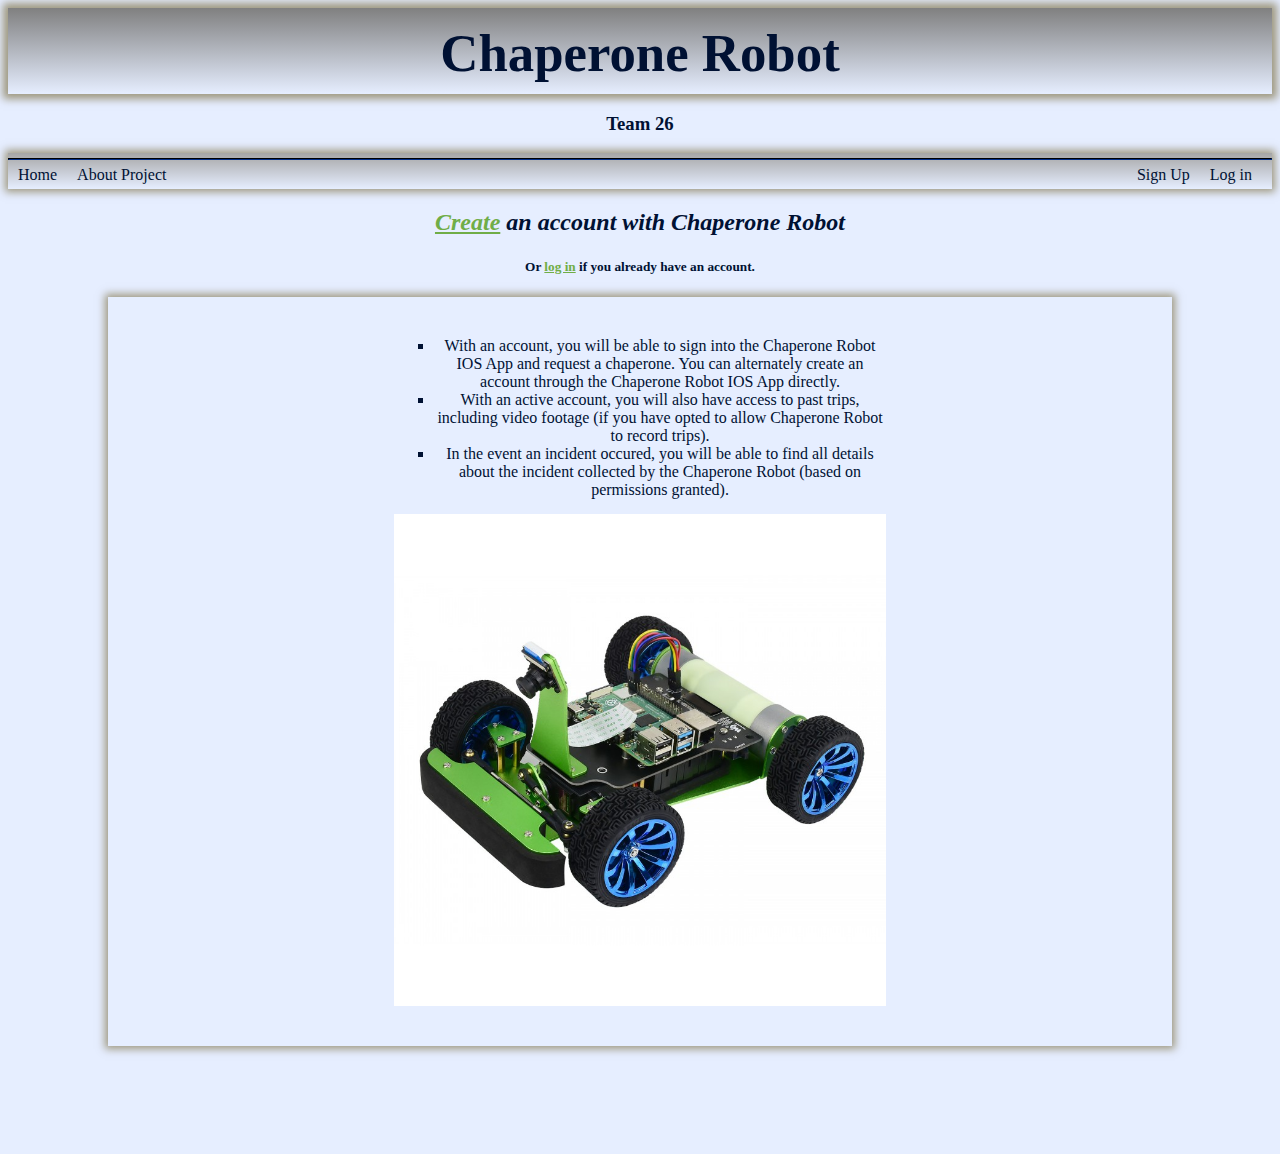
<file: escortRobot/index.html>
<!DOCTYPE html>
<html lang="en">

  <head>

    <link rel="stylesheet" type="text/css" href="stylesheet26.css">

    <title>Team 26</title>
    <meta charset="UTF-8">
    <meta name="viewport" content="width=device-width, initial-scale=1.0">
    <meta name="author" content="Stephen Leer, Team 26">

  </head>

  <body>

    <div class="heading">
      <h1>Chaperone Robot</h1>
    </div>
    <div class="sub_heading">
      <h3>Team 26</h3>
    </div>

    <div class="nav_bar">
      <hr>
      <a href="index.html" target="_self">Home</a>
      <a href="about.html">About Project</a>

      <div class="nav_right">
        <a href="signup.html">Sign Up</a>
        <a href="login.html">Log in</a>
      </div>

    </div>


    <div class="row">
      <h2><a href="signup.html">Create</a> an account with Chaperone Robot</h2>
      <h5>Or <a href="login.html">log in</a> if you already have an account.</h5>
      <div class="cardBack" >
        <div class="card">
          <ul>
            <li>With an account, you will be able to sign into the Chaperone Robot IOS
            App and request a chaperone. You can alternately create an account
            through the Chaperone Robot IOS App directly.</li>
            <li>With an active account, you will also have access to past trips, including video footage
            (if you have opted to allow Chaperone Robot to record trips).</li>
            <li>In the event an incident occured, you will be able to find all details
            about the incident collected by the Chaperone Robot (based on permissions granted).</li>
          </ul>
            <img src="images/piracer.jpg" alt="PiRacer" width="90%" height="90%">
        </div>
      </div>
      <p>

      </p>
    </div>

  </body>
</html>
</file>
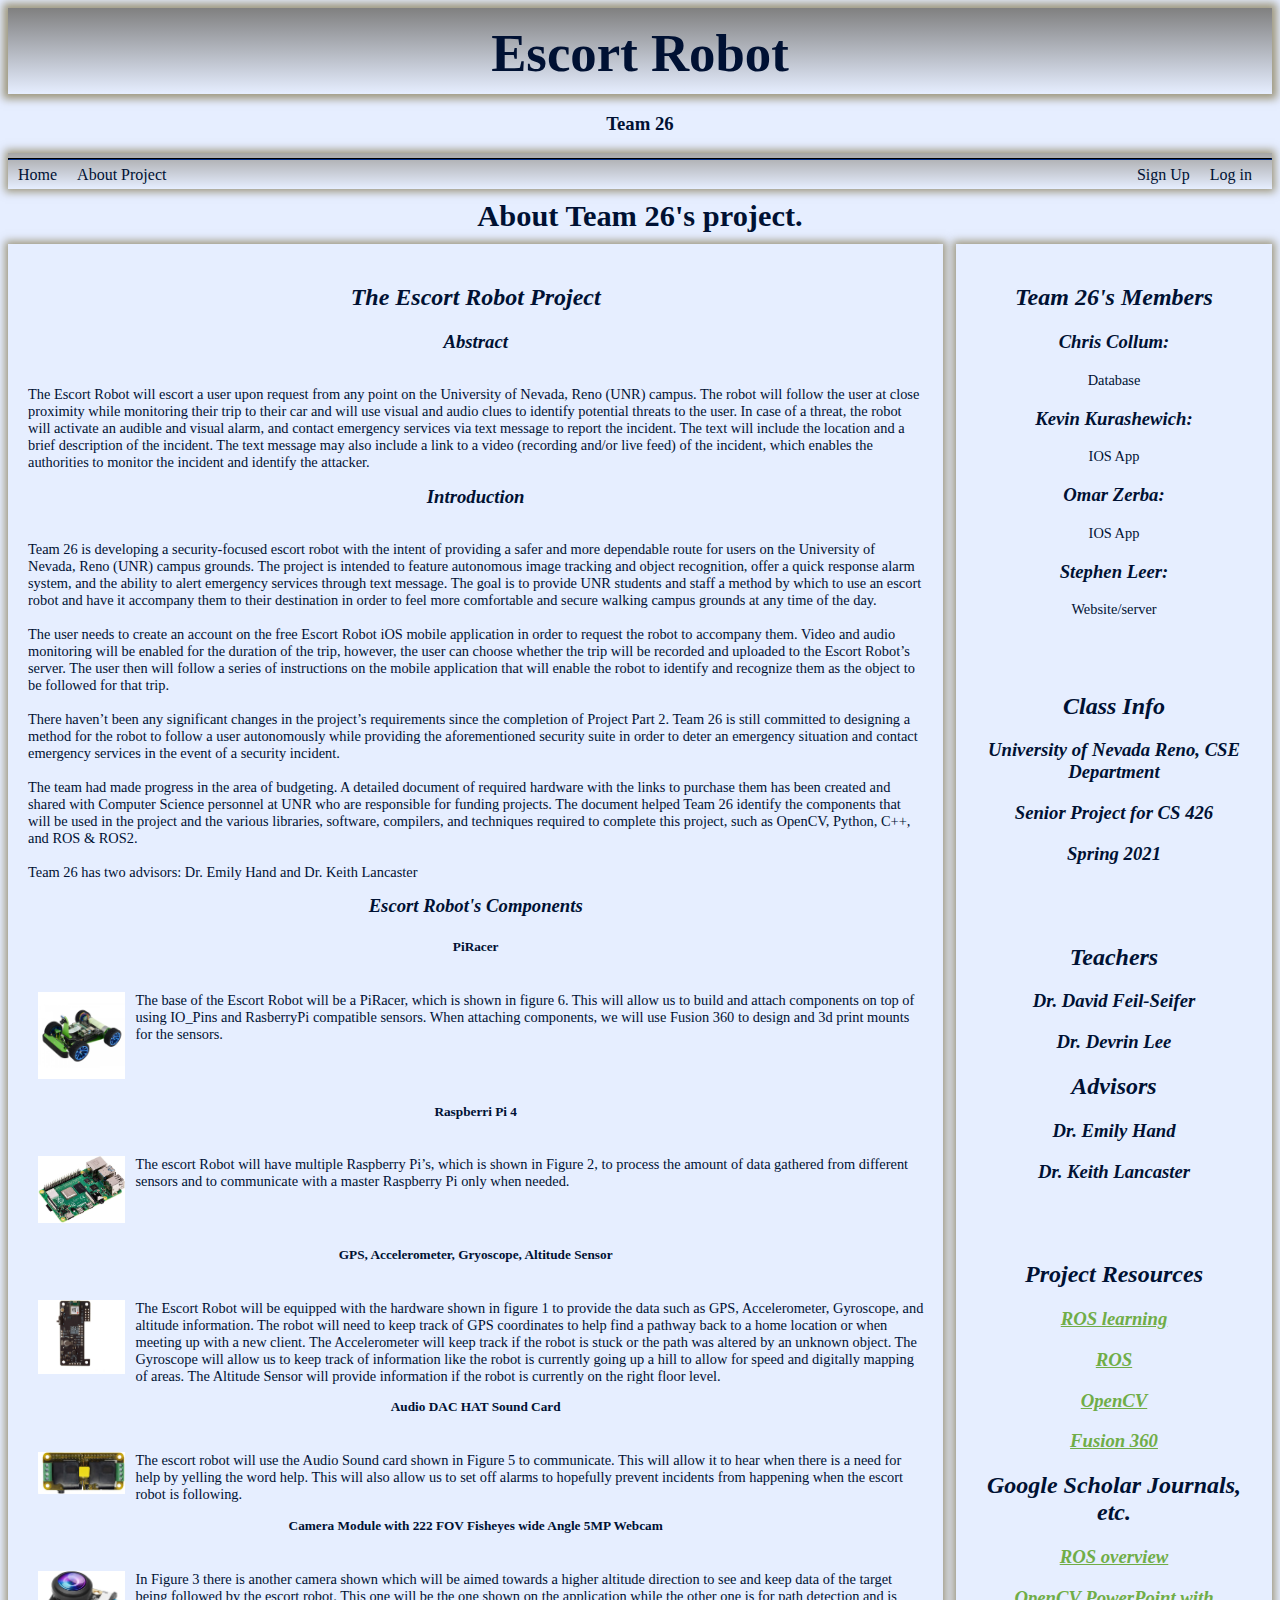
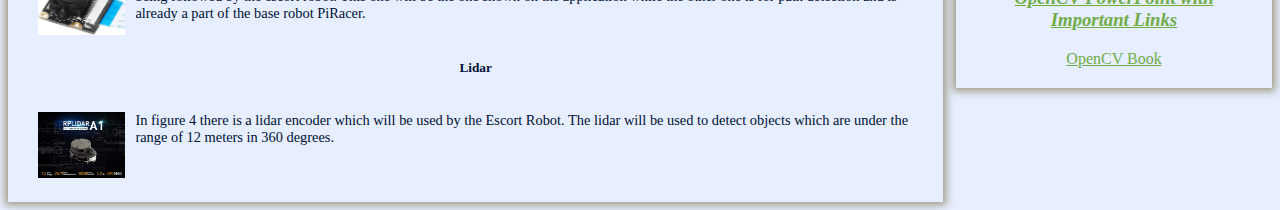
<file: escortRobot/about (1).html>
<!DOCTYPE html>
<html lang="en">

  <head>

    <link rel="stylesheet" type="text/css" href="stylesheet26.css">

    <title>Team 26</title>
    <meta charset="UTF-8">
    <meta name="viewport" content="width=device-width, initial-scale=1.0">
    <meta name="author" content="Stephen Leer, Team 26">

  </head>

  <body>
    <?php
      $unameErr = $emailErr = $pswdErr = $repeatpswdErr = "";
      $uname = $email = $pswd = $repeatpswd = "";
    ?>

    <div class="heading">
      <h1>
        Escort Robot
      </h1>
    </div>
    <div class="sub_heading">
      <h3>
        Team 26
      </h3>
    </div>

    <div class="nav_bar">
      <hr>
      <a href="index.html" target="_self">Home</a>
      <a href="about.html">About Project</a>

      <div class="nav_right">
	<a href="signup.php">Sign Up</a>
        <a href="#">Log in</a>
      </div>

    </div>


    <div class="row">
      <h1>
        About Team 26's project.
      </h1>
      <div class="leftcolumn" >
        <div class="card">
          <h2>The Escort Robot Project</h2>
          <h3>Abstract</h3>
            <p>
              The Escort Robot will escort a user upon request from any point on the University of Nevada, Reno (UNR) campus. The robot will follow the user at close proximity while monitoring their trip to their car and will use visual and audio clues to identify potential threats to the user. In case of a threat, the robot will activate an audible and visual alarm, and contact emergency services via text message to report the incident. The text will include the location and a brief description of the incident. The text message may also include a link to a video (recording and/or live feed) of the incident, which enables the authorities to monitor the incident and identify the attacker.
            </p>
          <h3>Introduction</h3>
          <p>
            Team 26 is developing a security-focused escort robot with the intent of providing a safer and more dependable route for users on the University of Nevada, Reno (UNR) campus grounds.  The project is intended to feature autonomous image tracking and object recognition, offer a quick response alarm system, and the ability to alert emergency services through text message.  The goal is to provide UNR students and staff a method by which to use an escort robot and have it accompany them to their destination in order to feel more comfortable and secure walking campus grounds at any time of the day.
            <br><br>
            The user needs to create an account on the free Escort Robot iOS mobile application in order to request the robot to accompany them. Video and audio monitoring will be enabled for the duration of the trip, however, the user can choose whether the trip will be recorded and uploaded to the Escort Robot’s server. The user then will follow a series of instructions on the mobile application that will enable the robot to identify and recognize them as the object to be followed for that trip.
            <br><br>
            There haven’t been any significant changes in the project’s requirements since the completion of Project Part 2. Team 26 is still committed to designing a method for the robot to follow a user autonomously while providing the aforementioned security suite in order to deter an emergency situation and contact emergency services in the event of a security incident.
            <br><br>
            The team had made progress in the area of budgeting. A detailed document of required hardware with the links to purchase them has been created and shared with Computer Science personnel at UNR who are responsible for funding projects. The document helped Team 26 identify the components that will be used in the project and the various libraries, software, compilers, and techniques required to complete this project, such as OpenCV, Python, C++, and ROS & ROS2.
            <br><br>
            Team 26 has two advisors: Dr. Emily Hand and Dr. Keith Lancaster
          </p>
          <h3>Escort Robot's Components</h3>
          <h5>PiRacer</h5>
          <p>
            <img src="images/piracer.jpg" alt="PiRacer">
            The base of the Escort Robot will be a PiRacer, which is shown in figure 6. This will allow us to build and attach components on top of using IO_Pins and RasberryPi compatible sensors. When attaching components, we will use Fusion 360 to design and 3d print mounts for the sensors.
          </p>
          <h5>Raspberri Pi 4</h5>
          <p>
            <img src="images/rpi.jpg" alt="Raspberry Pi 4">
            The escort Robot will have multiple Raspberry Pi’s, which is shown in Figure 2, to process the amount of data gathered from different sensors and to communicate with a master Raspberry Pi only when needed.
          </p>
          <h5>GPS, Accelerometer, Gryoscope, Altitude Sensor</h5>
          <p>
            <img src="images/GPS.jpg" alt="gps">
            The Escort Robot will be equipped with the hardware shown in figure 1 to provide the data such as GPS, Accelerometer, Gyroscope, and altitude information. The robot will need to keep track of GPS coordinates to help find a pathway back to a home location or when meeting up with a new client. The Accelerometer will keep track if the robot is stuck or the path was altered by an unknown object. The Gyroscope will allow us to keep track of information like the robot is currently going up a hill to allow for speed and digitally mapping of areas. The Altitude Sensor will provide information if the robot is currently on the right floor level.
          </p>
          <h5>Audio DAC HAT Sound Card</h5>
          <p>
            <img src="images/audiodevice.jpg" alt="audio card">
            The escort robot will use the Audio Sound card shown in Figure 5 to communicate. This will allow it to hear when there is a need for help by yelling the word help. This will also allow us to set off alarms to hopefully prevent incidents from happening when the escort robot is following.
          </p>
          <h5>Camera Module with 222 FOV Fisheyes wide Angle 5MP Webcam</h5>
          <p>
            <img src="images/camera.jpg" alt="Camera Module">
            In Figure 3 there is another camera shown which will be aimed towards a higher altitude direction to see and keep data of the target being followed by the escort robot. This one will be the one shown on the application while the other one is for path detection and is already a part of the base robot PiRacer.
          </p>
          <h5>Lidar</h5>
          <p>
            <img src="images/lidar.jpg" alt="Lidar">
            In figure 4 there is a lidar encoder which will be used by the Escort Robot. The lidar will be used to detect objects which are under the range of 12 meters in     360 degrees.
          </p>

        </div>
      </div>
      <div class="rightcolumn">
        <div class="card">
          <h2>Team 26's Members</h2>
          <h3>Chris Collum:</h3>
            <p>
              Database
            </p>
          <h3>Kevin Kurashewich:</h3>
            <p>
              IOS App
            </p>
          <h3>Omar Zerba:</h3>
            <p>
              IOS App
            </p>
          <h3>Stephen Leer:</h3>
            <p>
              Website/server
            </p>
        </div>
        <div class = "card">
            <h2>Class Info</h2>
            <h3>University of Nevada Reno, CSE Department</h3>
            <h3>Senior Project for CS 426</h3>
            <h3>Spring 2021</h3>
        </div>
        <div class = "card">
            <h2>Teachers</h2>
            <h3>Dr. David Feil-Seifer</h3>
            <h3>Dr. Devrin Lee</h3>
            <h2>Advisors</h2>
            <h3>Dr. Emily Hand</h3>
            <h3>Dr. Keith Lancaster</h3>
        </div>
        <div class = "card">
            <h2>Project Resources</h2>
            <a href=https://www.theconstructsim.com/robotigniteacademy_learnros/ros-courses-library/ros-courses-ros-basics-in-5-days-c/><h3>ROS learning</h3></a>
            <a href=https://www.ros.org><h3>ROS</h3></a>
            <a href=https://opencv.org><h3>OpenCV</h3></a>
            <a href=https://www.autodesk.com/campaigns/education/student-design><h3>Fusion 360</h3></a>
            <h2>Google Scholar Journals, etc.</h2>
            <a href=http://www.cim.mcgill.ca/~dudek/417/Papers/quigley-icra2009-ros.pdf><h3>ROS overview</h3></a>
            <a href=http://roswiki.autolabor.com.cn/attachments/Events(2f)ICRA2010Tutorial/ICRA_2010_OpenCV_Tutorial.pdf><h3>OpenCV PowerPoint with Important Links</h3></a>
            <a href=https://books.google.com/books?hl=en&lr=&id=_5sQAwAAQBAJ&oi=fnd&pg=PA2&dq=opencv&ots=8UkO6SS99U&sig=e_drlnqtQ4aDT-N3yE8rXj7UI9A#v=onepage&q=opencv&f=false><h3></h3>OpenCV Book</h3></a>
        </div>
      </div>
      <p>

      </p>
    </div>

  </body>
</html>
</file>
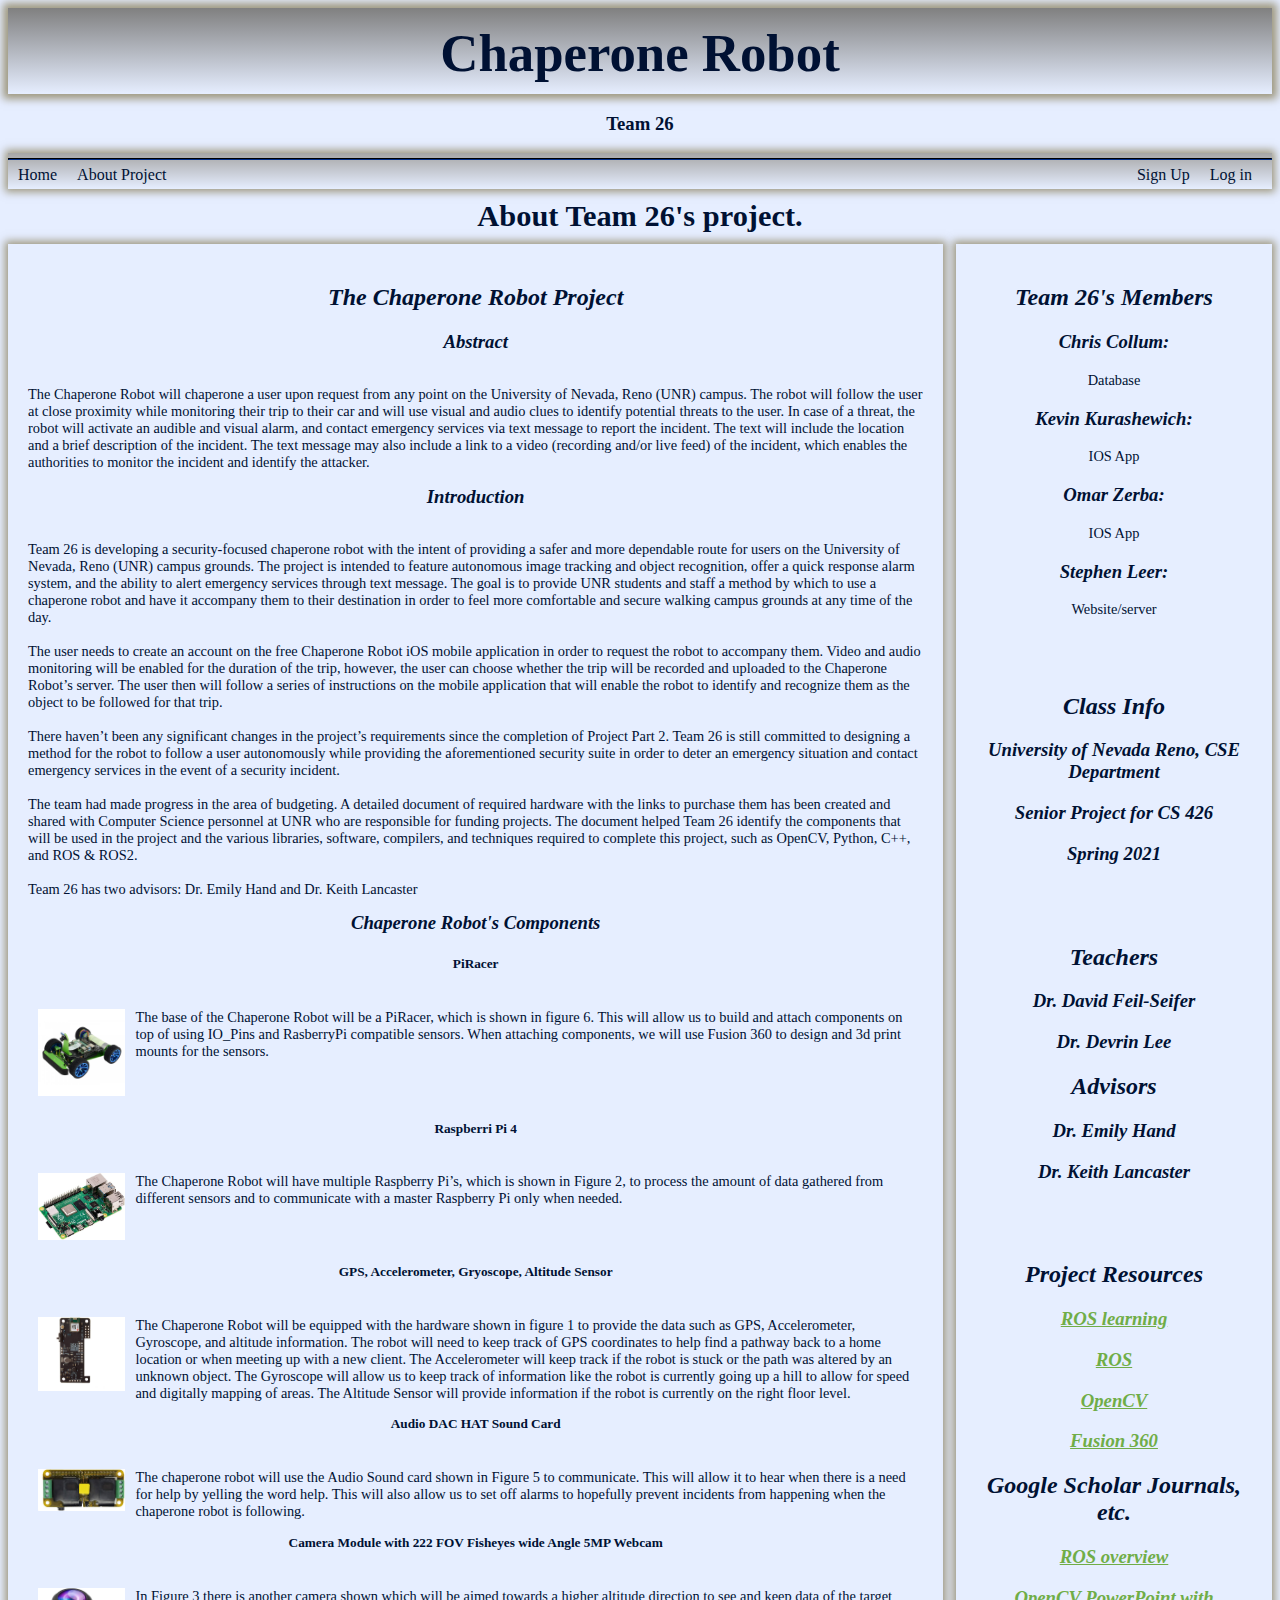
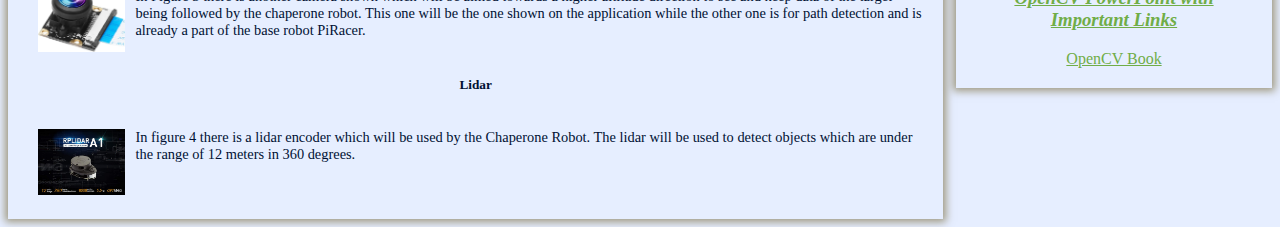
<file: escortRobot/about.html>
<!DOCTYPE html>
<html lang="en">

  <head>

    <link rel="stylesheet" type="text/css" href="stylesheet26.css">

    <title>Team 26</title>
    <meta charset="UTF-8">
    <meta name="viewport" content="width=device-width, initial-scale=1.0">
    <meta name="author" content="Stephen Leer, Team 26">

  </head>

  <body>

    <div class="heading">
      <h1>
        Chaperone Robot
      </h1>
    </div>
    <div class="sub_heading">
      <h3>
        Team 26
      </h3>
    </div>

    <div class="nav_bar">
      <hr>
      <a href="index.html" target="_self">Home</a>
      <a href="about.html">About Project</a>

      <div class="nav_right">
	      <a href="signup.html">Sign Up</a>
        <a href="login.html">Log in</a>
      </div>

    </div>


    <div class="row">
      <h1>
        About Team 26's project.
      </h1>
      <div class="leftcolumn" >
        <div class="card">
          <h2>The Chaperone Robot Project</h2>
          <h3>Abstract</h3>
            <p>
              The Chaperone Robot will chaperone a user upon request from any point on the University of Nevada, Reno (UNR) campus. The robot will follow the user at close proximity while monitoring their trip to their car and will use visual and audio clues to identify potential threats to the user. In case of a threat, the robot will activate an audible and visual alarm, and contact emergency services via text message to report the incident. The text will include the location and a brief description of the incident. The text message may also include a link to a video (recording and/or live feed) of the incident, which enables the authorities to monitor the incident and identify the attacker.
            </p>
          <h3>Introduction</h3>
          <p>
            Team 26 is developing a security-focused chaperone robot with the intent of providing a safer and more dependable route for users on the University of Nevada, Reno (UNR) campus grounds.  The project is intended to feature autonomous image tracking and object recognition, offer a quick response alarm system, and the ability to alert emergency services through text message.  The goal is to provide UNR students and staff a method by which to use a chaperone robot and have it accompany them to their destination in order to feel more comfortable and secure walking campus grounds at any time of the day.
            <br><br>
            The user needs to create an account on the free Chaperone Robot iOS mobile application in order to request the robot to accompany them. Video and audio monitoring will be enabled for the duration of the trip, however, the user can choose whether the trip will be recorded and uploaded to the Chaperone Robot’s server. The user then will follow a series of instructions on the mobile application that will enable the robot to identify and recognize them as the object to be followed for that trip.
            <br><br>
            There haven’t been any significant changes in the project’s requirements since the completion of Project Part 2. Team 26 is still committed to designing a method for the robot to follow a user autonomously while providing the aforementioned security suite in order to deter an emergency situation and contact emergency services in the event of a security incident.
            <br><br>
            The team had made progress in the area of budgeting. A detailed document of required hardware with the links to purchase them has been created and shared with Computer Science personnel at UNR who are responsible for funding projects. The document helped Team 26 identify the components that will be used in the project and the various libraries, software, compilers, and techniques required to complete this project, such as OpenCV, Python, C++, and ROS & ROS2.
            <br><br>
            Team 26 has two advisors: Dr. Emily Hand and Dr. Keith Lancaster
          </p>
          <h3>Chaperone Robot's Components</h3>
          <h5>PiRacer</h5>
          <p>
            <img src="images/piracer.jpg" alt="PiRacer">
            The base of the Chaperone Robot will be a PiRacer, which is shown in figure 6. This will allow us to build and attach components on top of using IO_Pins and RasberryPi compatible sensors. When attaching components, we will use Fusion 360 to design and 3d print mounts for the sensors.
          </p>
          <h5>Raspberri Pi 4</h5>
          <p>
            <img src="images/rpi.jpg" alt="Raspberry Pi 4">
            The Chaperone Robot will have multiple Raspberry Pi’s, which is shown in Figure 2, to process the amount of data gathered from different sensors and to communicate with a master Raspberry Pi only when needed.
          </p>
          <h5>GPS, Accelerometer, Gryoscope, Altitude Sensor</h5>
          <p>
            <img src="images/GPS.jpg" alt="gps">
            The Chaperone Robot will be equipped with the hardware shown in figure 1 to provide the data such as GPS, Accelerometer, Gyroscope, and altitude information. The robot will need to keep track of GPS coordinates to help find a pathway back to a home location or when meeting up with a new client. The Accelerometer will keep track if the robot is stuck or the path was altered by an unknown object. The Gyroscope will allow us to keep track of information like the robot is currently going up a hill to allow for speed and digitally mapping of areas. The Altitude Sensor will provide information if the robot is currently on the right floor level.
          </p>
          <h5>Audio DAC HAT Sound Card</h5>
          <p>
            <img src="images/audiodevice.jpg" alt="audio card">
            The chaperone robot will use the Audio Sound card shown in Figure 5 to communicate. This will allow it to hear when there is a need for help by yelling the word help. This will also allow us to set off alarms to hopefully prevent incidents from happening when the chaperone robot is following.
          </p>
          <h5>Camera Module with 222 FOV Fisheyes wide Angle 5MP Webcam</h5>
          <p>
            <img src="images/camera.jpg" alt="Camera Module">
            In Figure 3 there is another camera shown which will be aimed towards a higher altitude direction to see and keep data of the target being followed by the chaperone robot. This one will be the one shown on the application while the other one is for path detection and is already a part of the base robot PiRacer.
          </p>
          <h5>Lidar</h5>
          <p>
            <img src="images/lidar.jpg" alt="Lidar">
            In figure 4 there is a lidar encoder which will be used by the Chaperone Robot. The lidar will be used to detect objects which are under the range of 12 meters in     360 degrees.
          </p>

        </div>
      </div>
      <div class="rightcolumn">
        <div class="card">
          <h2>Team 26's Members</h2>
          <h3>Chris Collum:</h3>
            <p>
              Database
            </p>
          <h3>Kevin Kurashewich:</h3>
            <p>
              IOS App
            </p>
          <h3>Omar Zerba:</h3>
            <p>
              IOS App
            </p>
          <h3>Stephen Leer:</h3>
            <p>
              Website/server
            </p>
        </div>
        <div class = "card">
            <h2>Class Info</h2>
            <h3>University of Nevada Reno, CSE Department</h3>
            <h3>Senior Project for CS 426</h3>
            <h3>Spring 2021</h3>
        </div>
        <div class = "card">
            <h2>Teachers</h2>
            <h3>Dr. David Feil-Seifer</h3>
            <h3>Dr. Devrin Lee</h3>
            <h2>Advisors</h2>
            <h3>Dr. Emily Hand</h3>
            <h3>Dr. Keith Lancaster</h3>
        </div>
        <div class = "card">
            <h2>Project Resources</h2>
            <a href=https://www.theconstructsim.com/robotigniteacademy_learnros/ros-courses-library/ros-courses-ros-basics-in-5-days-c/><h3>ROS learning</h3></a>
            <a href=https://www.ros.org><h3>ROS</h3></a>
            <a href=https://opencv.org><h3>OpenCV</h3></a>
            <a href=https://www.autodesk.com/campaigns/education/student-design><h3>Fusion 360</h3></a>
            <h2>Google Scholar Journals, etc.</h2>
            <a href=http://www.cim.mcgill.ca/~dudek/417/Papers/quigley-icra2009-ros.pdf><h3>ROS overview</h3></a>
            <a href=http://roswiki.autolabor.com.cn/attachments/Events(2f)ICRA2010Tutorial/ICRA_2010_OpenCV_Tutorial.pdf><h3>OpenCV PowerPoint with Important Links</h3></a>
            <a href=https://books.google.com/books?hl=en&lr=&id=_5sQAwAAQBAJ&oi=fnd&pg=PA2&dq=opencv&ots=8UkO6SS99U&sig=e_drlnqtQ4aDT-N3yE8rXj7UI9A#v=onepage&q=opencv&f=false><h3></h3>OpenCV Book</h3></a>
        </div>
      </div>
      <p>

      </p>
    </div>

  </body>
</html>
</file>
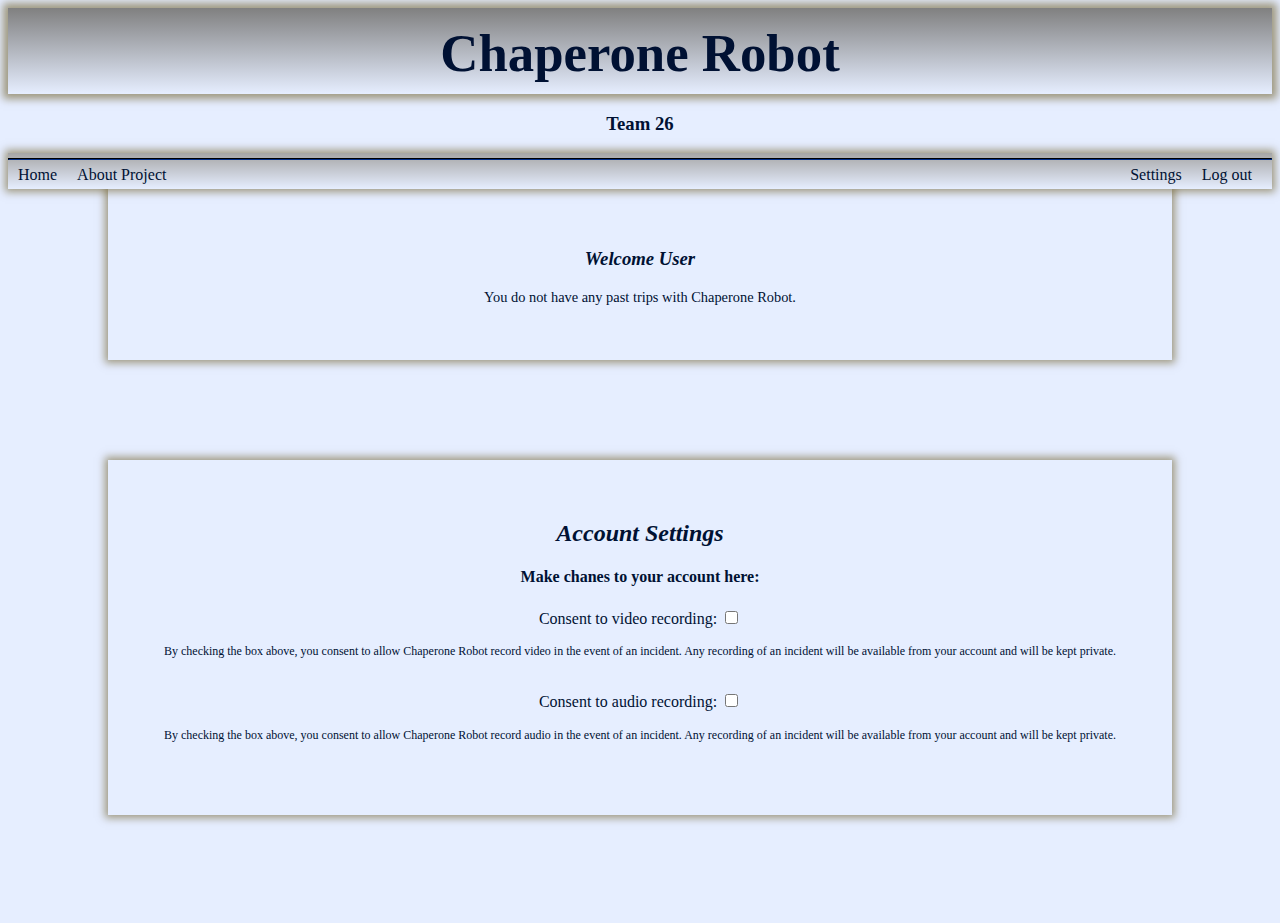
<file: escortRobot/account.html>
<!DOCTYPE html>
<html lang="en">

  <head>

    <link rel="stylesheet" type="text/css" href="stylesheet26.css">

    <title>Team 26</title>
    <meta charset="UTF-8">
    <meta name="viewport" content="width=device-width, initial-scale=1.0">
    <meta name="author" content="Stephen Leer, Team 26">

  </head>

  <body>

    <div class="heading">
      <h1>Chaperone Robot</h1>
    </div>
    <div class="sub_heading">
      <h3>Team 26</h3>
    </div>

    <div class="nav_bar">
      <hr>
      <a href="index.html" target="_self">Home</a>
      <a href="about.html">About Project</a>

      <div class="nav_right">
        <a href="#" id='settings'>Settings</a>
        <a href="index.html">Log out</a>
      </div>

    </div>


    <div id="account" class="row">
      <div class="cardBack" >
        <div class="card">
          <h3 id="accountTitle"></h3>
          <p id="pastTrips"></p>
        </div>
      </div>
      <p>

      </p>
    </div>
    <div id="settings" class="row">
      <div class="cardBack" >
        <div class="card">
          <h2>Account Settings</h2>
          <h4>Make chanes to your account here:</h4>
          <form class="settingForm" action="" method="post">
            <label for="videoConsent">Consent to video recording: <input type="checkbox" name="videoConsent" value=""></label>
            <br>
            <p><small>By checking the box above, you consent to allow Chaperone Robot record video in the event of an incident. Any recording of an incident will be available from your account and will be kept private.</small></p>
            <br>
            <label for="audioConsent">Consent to audio recording: <input type="checkbox" name="videoConsent" value=""></label>
            <p><small>By checking the box above, you consent to allow Chaperone Robot record audio in the event of an incident. Any recording of an incident will be available from your account and will be kept private.</small></p>
            <br>
          </form>
        </div>
      </div>
      <p>

      </p>
    </div>
    <script src="account.js" charset="utf-8"></script>
  </body>
</html>
</file>
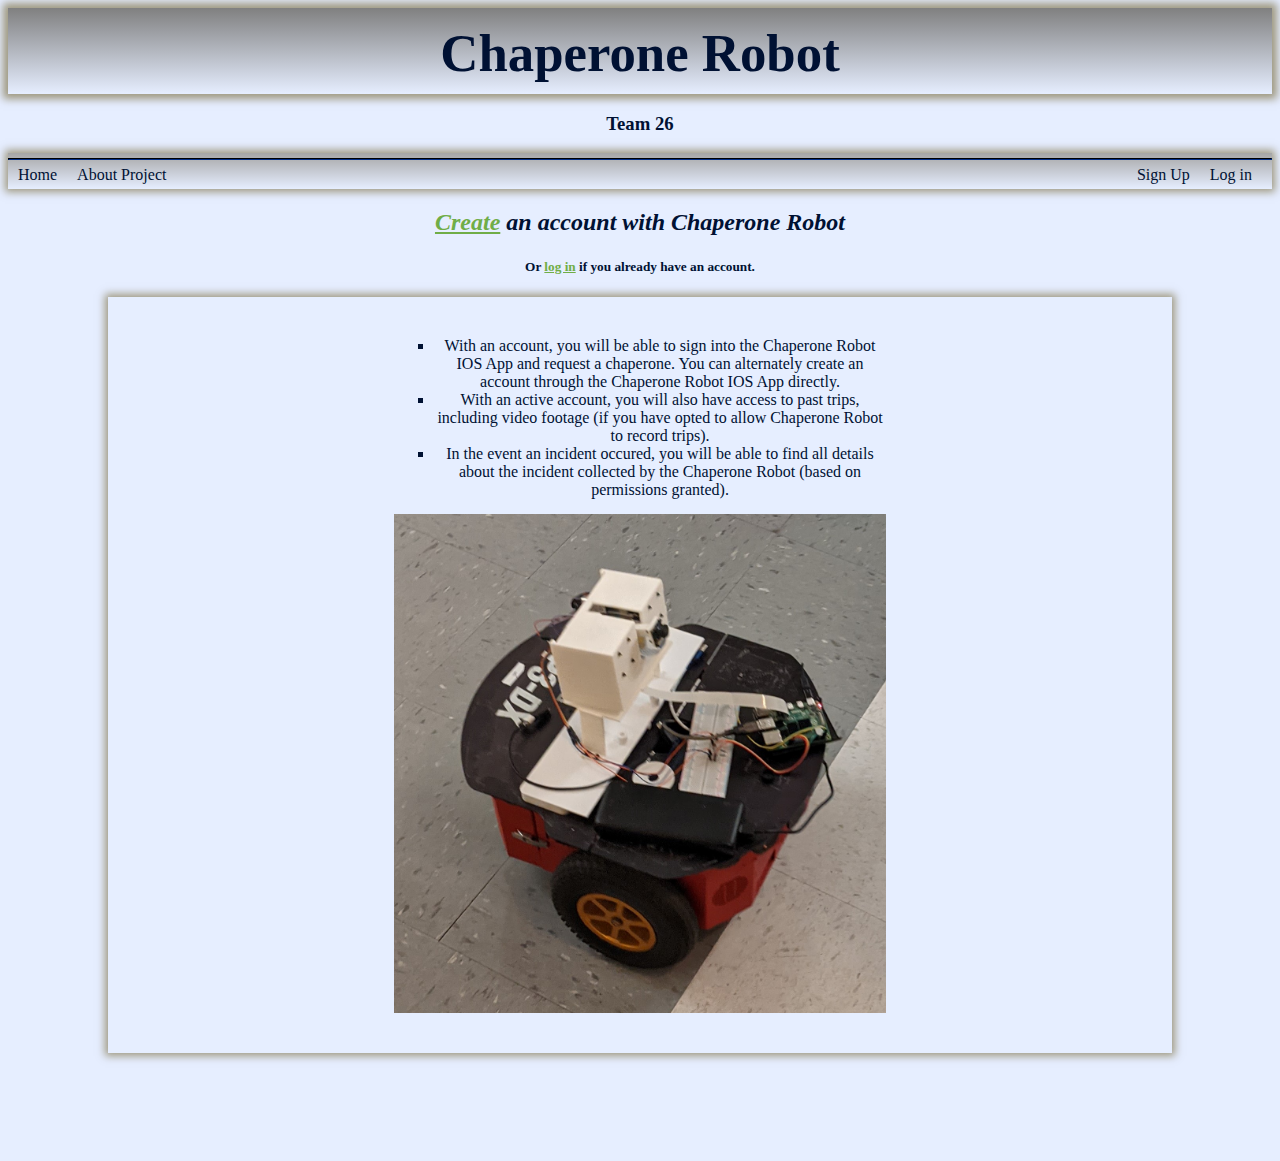
<file: escortRobot/allAtOnce.html>
<!DOCTYPE html>
<html lang="en">

  <head>

    <link rel="stylesheet" type="text/css" href="stylesheet26.css">

    <title>Team 26</title>
    <meta charset="UTF-8">
    <meta name="viewport" content="width=device-width, initial-scale=1.0">
    <meta name="author" content="Stephen Leer, Team 26">

  </head>

  <body>

<!--                          NAVIGATION BAR
///////////////////////////////////////////////////////////////////// -->

    <div class="heading">
      <h1>Chaperone Robot</h1>
    </div>
    <div class="sub_heading">
      <h3>Team 26</h3>
    </div>

    <div class="nav_bar">
      <hr>
      <a href="#" id="home" class="homeLink">Home</a>
      <a href="#" id="about" class="aboutLink">About Project</a>

      <div class="nav_right">
      <a href="#" id="signup" class="signupLink">Sign Up</a>
      <a href="#" id="login" class="loginLink">Log in</a>
      <a href="#" id="settings" class="settingsLink">Settings</a>
      <a href="#" id="account" class="accountLink">Account</a>
      <a href="#" id="logout" class="logoutLink">Log out</a>
      </div>
    </div>


<!--                          HOME PAGE                             -->
<!-- ///////////////////////////////////////////////////////////////////// -->

<div id="homePage" class="row">
  <h2><a href="#" class="signupLink">Create</a> an account with Chaperone Robot</h2>
  <h5>Or <a href="#" class="loginLink">log in</a> if you already have an account.</h5>
  <div class="cardBack" >
    <div class="card">
      <ul>
        <li>With an account, you will be able to sign into the Chaperone Robot IOS
        App and request a chaperone. You can alternately create an account
        through the Chaperone Robot IOS App directly.</li>
        <li>With an active account, you will also have access to past trips, including video footage
        (if you have opted to allow Chaperone Robot to record trips).</li>
        <li>In the event an incident occured, you will be able to find all details
        about the incident collected by the Chaperone Robot (based on permissions granted).</li>
      </ul>
        <img src="images/chapRobotCrop.jpg" alt="PiRacer" width="90%" height="90%">
    </div>
  </div>
  <p>

  </p>
</div>

<!--                          ABOUT PAGE                            -->
<!-- ///////////////////////////////////////////////////////////// -->

    <div id="aboutPage" class="row">
      <h1>
        About Team 26's project.
      </h1>
      <div class="leftcolumn" >
        <div class="card">
          <h2>The Chaperone Robot Project</h2>
          <h3>Abstract</h3>
            <p>
              The Chaperone Robot will chaperone a user upon request from any point on the University of Nevada, Reno (UNR) campus. The robot will follow the user at close proximity while monitoring their trip to their car and will use visual and audio clues to identify potential threats to the user. In case of a threat, the robot will activate an audible and visual alarm, and contact emergency services via text message to report the incident. The text will include the location and a brief description of the incident. The text message may also include a link to a video (recording and/or live feed) of the incident, which enables the authorities to monitor the incident and identify the attacker.
            </p>
          <h3>Introduction</h3>
          <p>
            Team 26 is developing a security-focused chaperone robot with the intent of providing a safer and more dependable route for users on the University of Nevada, Reno (UNR) campus grounds.  The project is intended to feature autonomous image tracking and object recognition, offer a quick response alarm system, and the ability to alert emergency services through text message.  The goal is to provide UNR students and staff a method by which to use a chaperone robot and have it accompany them to their destination in order to feel more comfortable and secure walking campus grounds at any time of the day.
            <br><br>
            The user needs to create an account on the free Chaperone Robot iOS mobile application in order to request the robot to accompany them. Video and audio monitoring will be enabled for the duration of the trip, however, the user can choose whether the trip will be recorded and uploaded to the Chaperone Robot’s server. The user then will follow a series of instructions on the mobile application that will enable the robot to identify and recognize them as the object to be followed for that trip.
            <br><br>
            There haven’t been any significant changes in the project’s requirements since the completion of Project Part 2. Team 26 is still committed to designing a method for the robot to follow a user autonomously while providing the aforementioned security suite in order to deter an emergency situation and contact emergency services in the event of a security incident.
            <br><br>
            The team had made progress in the area of budgeting. A detailed document of required hardware with the links to purchase them has been created and shared with Computer Science personnel at UNR who are responsible for funding projects. The document helped Team 26 identify the components that will be used in the project and the various libraries, software, compilers, and techniques required to complete this project, such as OpenCV, Python, C++, and ROS & ROS2.
            <br><br>
            Team 26 has two advisors: Dr. Emily Hand and Dr. Keith Lancaster
          </p>
          <h3>Chaperone Robot's Components</h3>
          <h5>Pioneer 3</h5>
          <p>
            <img src="images/pioneer3.jpg" alt="Pioneer3">
            The base of the Chaperone Robot will be the pioneer 3 robot. This will allow us to attach and implement our addition hardware components to better suit the purpose of the project. When attaching components, we will use Fusion 360 to design and 3d print mounts for the sensors.
          </p>
          <h5>Raspberri Pi 3</h5>
          <p>
            <img src="images/rpi.jpg" alt="Raspberry Pi 4">
            The Chaperone Robot will have a single Raspberry Pi to process the data from the different sensors and to communicate with the IOS app and server.
          </p>
          <h5>GPS, Accelerometer, Gryoscope, Altitude Sensor</h5>
          <p>
            <img src="images/GPS.jpg" alt="gps">
            The Chaperone Robot will be equipped with the hardware to provide the data such as GPS, Accelerometer, Gyroscope, and altitude information. The robot will need to keep track of GPS coordinates to help find a pathway back to a home location or when meeting up with a new client. The Accelerometer will keep track if the robot is stuck or the path was altered by an unknown object. The Gyroscope will allow us to keep track of information like the robot is currently going up a hill to allow for speed and digitally mapping of areas. The Altitude Sensor will provide information if the robot is currently on the right floor level.
          </p>
          <h5>Audio DAC HAT Sound Card</h5>
          <p>
            <img src="images/audiodevice.jpg" alt="audio card">
            The chaperone robot will use the Audio Sound card shown in Figure 5 to communicate. This will allow it to hear when there is a need for help by yelling the word help. This will also allow us to set off alarms to hopefully prevent incidents from happening when the chaperone robot is following.
          </p>
          <h5>Camera Module with 222 FOV Fisheyes wide Angle 5MP Webcam</h5>
          <p>
            <img src="images/cameraHousing.jpg" alt="Camera Module">
            The camera will be mounted on the robot in such a way as ensure the user stays in frame during follow.
          </p>
          <h5>Lidar</h5>
          <p>
            <img src="images/lidar.jpg" alt="Lidar">
            The lidar will be used to detect objects and assit the robot in autonomously returning to a strating position.
          </p>
        </div>
      </div>
      <div class="rightcolumn">
        <div class="card">
          <h2>Team 26's Members</h2>
	        <img src="images/team.jpg" width="200" height="150" alt="team">
          <h3>Chris Collum:</h3>
            <p>
              Database
            </p>
          <h3>Kevin Kurashewich:</h3>
            <p>
              IOS App
            </p>
          <h3>Omar Zerba:</h3>
            <p>
              IOS App
            </p>
          <h3>Stephen Leer:</h3>
            <p>
              Website/server
            </p>
        </div>
        <div class = "card">
            <h2>Class Info</h2>
            <h3>University of Nevada Reno, CSE Department</h3>
            <h3>Senior Project for CS 426</h3>
            <h3>Spring 2021</h3>
        </div>
        <div class = "card">
            <h2>Teachers</h2>
            <h3>Dr. David Feil-Seifer</h3>
            <h3>Dr. Devrin Lee</h3>
            <h2>Advisors</h2>
            <h3>Dr. Emily Hand</h3>
            <h3>Dr. Keith Lancaster</h3>
        </div>
        <div class = "card">
            <h2>Project Resources</h2>
            <a href=https://www.theconstructsim.com/robotigniteacademy_learnros/ros-courses-library/ros-courses-ros-basics-in-5-days-c/><h3>ROS learning</h3></a>
            <a href=https://www.ros.org><h3>ROS</h3></a>
            <a href=https://opencv.org><h3>OpenCV</h3></a>
            <a href=https://www.autodesk.com/campaigns/education/student-design><h3>Fusion 360</h3></a>
            <h2>Google Scholar Journals, etc.</h2>
            <a href=http://www.cim.mcgill.ca/~dudek/417/Papers/quigley-icra2009-ros.pdf><h3>ROS overview</h3></a>
            <a href=http://roswiki.autolabor.com.cn/attachments/Events(2f)ICRA2010Tutorial/ICRA_2010_OpenCV_Tutorial.pdf><h3>OpenCV PowerPoint with Important Links</h3></a>
            <a href=https://books.google.com/books?hl=en&lr=&id=_5sQAwAAQBAJ&oi=fnd&pg=PA2&dq=opencv&ots=8UkO6SS99U&sig=e_drlnqtQ4aDT-N3yE8rXj7UI9A#v=onepage&q=opencv&f=false><h3></h3>OpenCV Book</h3></a>
        </div>
      </div>

    </div>

<!--                          REGISTER PAGE                             -->
<!-- ///////////////////////////////////////////////////////////////////// -->

    <div id="signUpPage" class="signUpcard">
      <h2>Create Chaperone Robot Account</h2>
      <h5>Or <a href="#" class="loginLink">log in</a> if you already have an account.</h5>
      <div style="background-image: url('images/loading_screen.png');" class="signUpfakeimg" >
        <div class="signUpBox">
          <form class="form" name ='regForm' onsubmit="return RegistrationValidation(event);"  autocomplete="off">
            <label for="uname">User Name:</label>
            <input type="text" name="uname" placeholder="Enter User Name">
            <span class="error uname"></span>
            <h6>User name must contain only letters/numbers</h6>
            <br>
	          <label for="first">First Name</lable>
            <input type="text" name="first" placeholder="Enter First Name">
            <span class="error first"></span>
            <br>
            <label for="last">Last Name</lable>
            <input type="text" name="last" placeholder="Enter Last Name">
            <span class="error last"></span>
            <br>
            <label for="phone">Phone Number</lable>
            <input type="text" name="phone" placeholder="Enter Phone Number">
            <span class="error phone"></span>
            <br>
            <label for="email">Email address:</label>
            <input type="email" name="email" placeholder="Enter Email Address">
            <span class="error email"></span>
            <br><br>
            <label for="pswd">Password:</label>
            <input type="password" name="pswd" placeholder="Enter Password">
            <span class="error password"></span>
            <h6>Password must be between 8 and 20 characters long<br>
              Password must contain at least one number and at least one letter<br>
              Password must contain at least one uppercase and one lowercase letter<br>
              Password must contatin at least one speacial character (!@#$%^*)</h6>
            <br>
            <label for="pswdMatch"> Retype Password: </label>
            <input type="password" name="pswdMatch" placeholder="Retype Password">
            <span class="error passMatch"></span>
            <input type="submit" name="submit" value="Sign Up!">

          </form>
        </div>
      </div>
      <p>

      </p>
    </div>

<!--                        LOGIN PAGE                        -->
<!-- ////////////////////////////////////////////////////////////////////// -->

    <div id="loginPage" class="signUpcard loginPIC">
      <h2>Log in to your Chaperone Robot Account</h2>
      <h5>Don't have an account? Sign up for an account <a href="#" class="signupLink">here</a></h5>
      <div class="login" >
        <div class="signUpBox">
          <form class="form" name ='logInForm' onsubmit="return LoginValidation(event);" autocomplete="off">
            <label for="uname">User Name:</label>
            <input type="text" name="uname" placeholder="Enter User Name" value="" autofocus>
            <span class="error"></span>

            <br><br>
            <label for="pswd">Password:</label>
            <input type="password" name="pswd" placeholder="Enter Password">
            <span class="error"></span>
            <input type="hidden" name="action" value="login">
            <input type="submit" id="sub" name="submit" value="Log In!">
            <span id="loginError" class="error loginError"></span>

          </form>
        </div>
      </div>
      <p>

      </p>
    </div>

<!--                           ACCOUNT PAGE                             -->
<!-- //////////////////////////////////////////////////////////////////////// -->

<div id="accountPage" class="row">
  <div class="cardBack" >
    <div class="card">
      <h3 id="accountTitle"></h3>
      <p id="pastTrips"></p>
    </div>
  </div>
  <p>

  </p>
</div>

<!--                        SETTINGS PAGE                        -->
<!-- ///////////////////////////////////////////////////////////////////////////// -->

<div id="settingsPage" class="row">
  <div class="cardBack" >
    <div class="card">
      <h2>Account Settings</h2>
      <h4>Make chanes to your account here:</h4>
      <form class="settingForm" action="" method="post">
        <label for="videoConsent">Consent to video recording: <input type="checkbox" name="videoConsent" value=""></label>
        <br>
        <p><small>By checking the box above, you consent to allow Chaperone Robot record video in the event of an incident. Any recording of an incident will be available from your account and will be kept private.</small></p>
        <br>
        <label for="audioConsent">Consent to audio recording: <input type="checkbox" name="videoConsent" value=""></label>
        <p><small>By checking the box above, you consent to allow Chaperone Robot record audio in the event of an incident. Any recording of an incident will be available from your account and will be kept private.</small></p>
        <br>
      </form>
    </div>
  </div>
  <p>

  </p>
</div>

    <script src="allAtOnce.js" charset="utf-8"></script>
  </body>
</html>
</file>
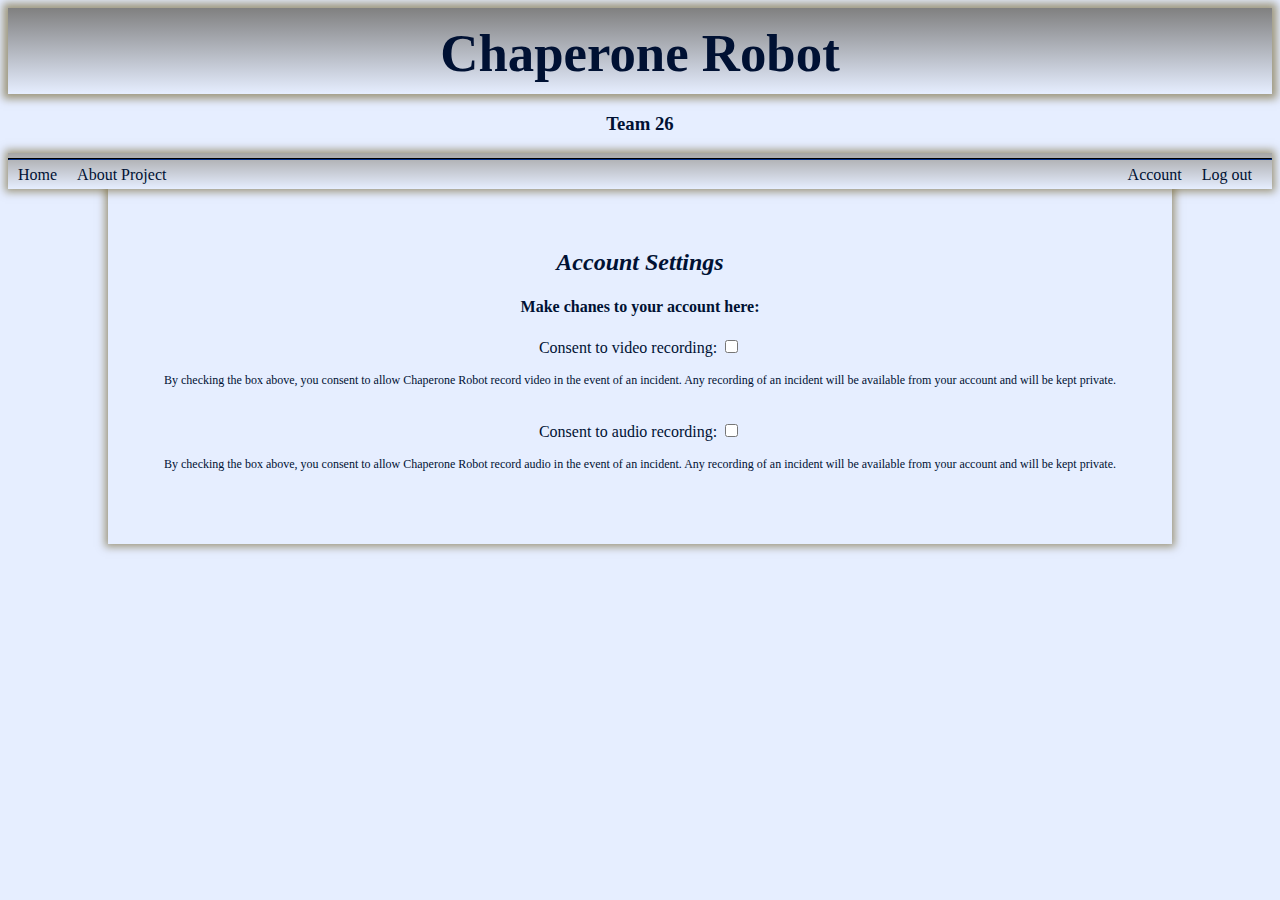
<file: escortRobot/settings.html>
<!DOCTYPE html>
<html lang="en">

  <head>

    <link rel="stylesheet" type="text/css" href="stylesheet26.css">

    <title>Team 26</title>
    <meta charset="UTF-8">
    <meta name="viewport" content="width=device-width, initial-scale=1.0">
    <meta name="author" content="Stephen Leer, Team 26">

  </head>

  <body>

    <div class="heading">
      <h1>Chaperone Robot</h1>
    </div>
    <div class="sub_heading">
      <h3>Team 26</h3>
    </div>

    <div class="nav_bar">
      <hr>
      <a href="index.html" target="_self">Home</a>
      <a href="about.html">About Project</a>

      <div class="nav_right">
        <a href="account.html">Account</a>
        <a href="#">Log out</a>
      </div>

    </div>


    <div class="row">
      <div class="cardBack" >
        <div class="card">
          <h2>Account Settings</h2>
          <h4>Make chanes to your account here:</h4>
          <form class="settingForm" action="" method="post">
            <label for="videoConsent">Consent to video recording: <input type="checkbox" name="videoConsent" value=""></label>
            <br>
            <p><small>By checking the box above, you consent to allow Chaperone Robot record video in the event of an incident. Any recording of an incident will be available from your account and will be kept private.</small></p>
            <br>
            <label for="audioConsent">Consent to audio recording: <input type="checkbox" name="videoConsent" value=""></label>
            <p><small>By checking the box above, you consent to allow Chaperone Robot record audio in the event of an incident. Any recording of an incident will be available from your account and will be kept private.</small></p>
            <br>
          </form>
        </div>
      </div>
      <p>

      </p>
    </div>
    <!-- <script src="#" charset="utf-8"></script> -->
  </body>
</html>
</file>
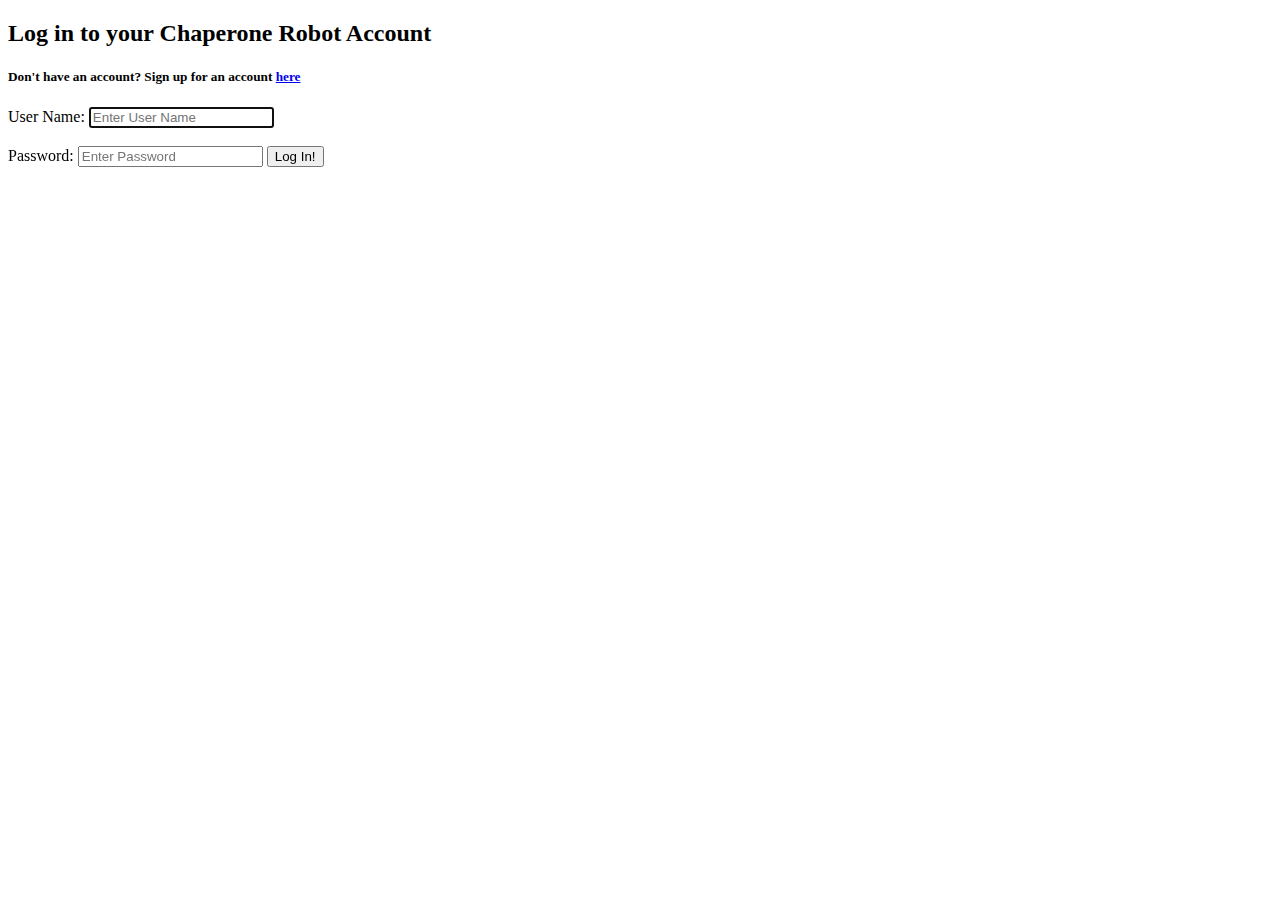
<file: test/testInput.html>
<!DOCTYPE html>
<html lang="en" dir="ltr">
  <head>
    <meta charset="utf-8">
    <title>test input</title>
  </head>
  <body>
    <div id="loginPage" class="signUpcard loginPIC">
      <h2>Log in to your Chaperone Robot Account</h2>
      <h5>Don't have an account? Sign up for an account <a href="#" class="signupLink">here</a></h5>
      <div class="login" >
        <div class="signUpBox">
          <form class="form" name ='logInForm' onsubmit="return input(event);" autocomplete="off">
            <label for="uname">User Name:</label>
            <input type="text" name="uname" placeholder="Enter User Name" value="" autofocus>
            <span class="error"></span>

            <br><br>
            <label for="pswd">Password:</label>
            <input type="password" name="pswd" placeholder="Enter Password">
            <span class="error"></span>
            <input type="hidden" name="action" value="login">
            <input type="submit" id="sub" name="submit" value="Log In!">
            <span id="loginError" class="error loginError"></span>

          </form>
        </div>
      </div>
      <p>

      </p>
    </div>
    <script src="testInput.js" charset="utf-8"></script>
  </body>
</html>
</file>
<file: escortRobot/stylesheet26.css>
* {
    box-sizing: border-box;
}
body {

    background-color: #e6eeff;
}
a:link {
    color: #70AD47;
}
a:visited {
    color: #70AD47;
}
a:hover {
    color: #001133;
}
a:active {
    color: #00e600;
}
.heading {

    background-image: linear-gradient(#808080, #e6eeff);
    padding-top: 5px;
    padding-bottom: 1px;
    box-shadow: 0px 0px 8px 5px rgba(87, 67, 2, 0.5);
}
.sub_heading {
  color: #001133;
  text-align: center;
  float: center;
}

h1 {
    background-position: center;
    font-size: 330%;
    text-align: center;
    color: #001133;
    margin-top: 10px;
    margin-bottom: 10px;
}
hr {
    height: 1px;
    color: red;
    margin-top: 5px;
    margin-bottom: 1px;
    border-color: #001133;
}
dt {
  color: white;
}
.nav_bar {
    overflow: hidden;
    background-image: linear-gradient(#a6a6a6, #e6eeff);
    background-color: rgb(30,30,40);
    box-shadow: 0px 0px 8px 3px rgba(87, 67, 2, 0.5);
    position: relative;
}
.nav_right {
    float: right;
    padding-right: 10px;
}

.nav_bar a {
    display: block;
    color: #001133;
    float: left;
    padding: 5px 10px;
    text-align: center;
    text-decoration: none;
}
.nav_bar a:hover {
    background-color: rgba(87, 67, 2, 0.5);
    color: #001133;
}
.leftcolumn {
    float: left;
    width: 74%;
    color: #001133;
    box-shadow: 0px 0px 8px 3px rgba(87, 67, 2, 0.5);
 }
.cardBack {
    float: inherit;
    padding: 20px;
    margin: 100px;
    margin-top: 0px;
    color: #001133;
    box-shadow: 0px 0px 8px 3px rgba(87, 67, 2, 0.5);
}

 /* Right column */
.rightcolumn {
    float: right;
    width: 25%;
    background-color: #e6eeff;
    color: #001133;
    box-shadow: 0px 0px 8px 3px rgba(87, 67, 2, 0.5);
 }
.leftcolumn p {
  text-align: left;
  float: right;
}
.cardBack img {
  display: block;
  margin-left: auto;
  margin-right: auto;
  width: 50%;
  height: 50%;
  padding-top: 15px;
}
 /* Fake image */
 .fakeimg {
    background-color: rgb(30,30,40);
    width: 100%;
    padding: 20px;

 }


/* Add a card effect for articles */
.card {
    background-color: #e6eeff;
    padding: 20px;


}
ul {
  display: table;
  margin: 0 auto;
  list-style-type: square;
  width: 50%;
}
.row {
  color: #001133;
  text-align: center;
}
.row h1 {
  font-size: 190%;
}
.row p {
  font-size: 90%;
}
.row h3 {
  font-style: oblique;
}
.row h2 {
  font-style: oblique;
}
.leftcolumn img {
  float: left;
  width: 12%;
  height: 12%;
  padding: 10px;
  padding-top: 0px;
}
.signUpcard {
    background-color: #e6eeff;
    padding: 20px;
    margin-top: 20px;
    margin-left: 100px;
    margin-right: 100px;
}
.signUpcard h1 {
  font-size: 90%;
}
.error {
  color: red;
}
.form {
  text-align: left;
  width: auto;
  clear: both;
  margin: auto;
}
.form input {
  width: 100%;
  clear: both;
}

.signUpcard h2 {
  color: #001133;
  text-align: center;
}
.signUpcard h5 {
  color: #001133;
  text-align: center;
}
.signUpcard h6 {
  color: #001133;
  padding: 0px;
  margin: auto;

}
.signUpBox {
  margin: auto;
  width: 30%;
}
.login {
  background: rgba(0,0,0,0.0);
  width: 75%;
  padding: 20px;
  color: #001133;
  margin: auto;
}
.loginPIC {
  background-image: url('images/loading_screen.png');
  background-position: top;
}
.signUpfakeimg {
  background-color: #e6eeff;
  width: 75%;
  padding: 20px;
  color: #001133;
  margin: auto;

}
 /* Clear floats after the columns */
.row:after {
    content: "";
    display: table;
    clear: both;
}


@media screen and (max-width: 800px) {
.leftcolumn, .rightcolumn, .signUpBox, .signUpcard {
        width: 100%;
        padding: 0px;
        margin: 0px;
   }
.row img {
    width: 50%;
}
.cardBack {
  margin: 0px;
}
.cardBack img {
  width: 50%;
}
ul {
  width: 100%;
}

}

@media screen and (max-width: 400px) {
    .nav_bar a {
        float: none;
        width: 100%;

    }
    .nav_right {
        float: none;
        width: 100%;
        padding: 0px;
    }
.row img {
    width: 50%;
}
.cardBack {
  margin: 0px;
}
.cardBack img {
  width: 75%;
}
ul {
  width: 100%;
}
}
</file>
